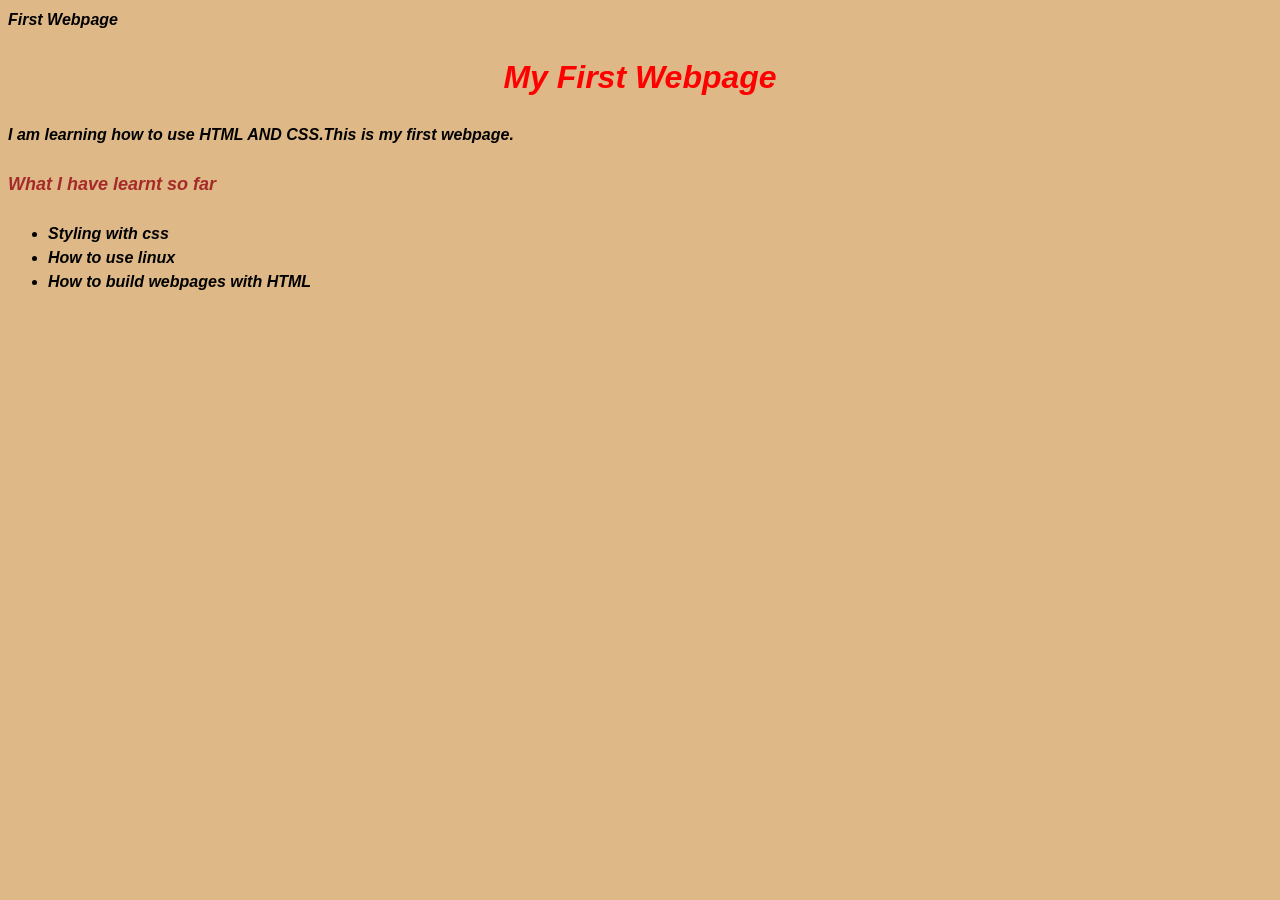
<file: my-first-webpage.html>
<!DOCTYPE html>
<html lang="en">
<head>
    <meta charset="UTF-8">
    <meta name="viewport" content="width=device-width, initial-scale=1.0">
    <link rel="stylesheet" href="./css/styles1.css"
    <title>First Webpage</title>
</head>
<body>
    <h1>My First Webpage</h1>
    <p>I am learning how to use HTML AND CSS.This is my first webpage.</p>
    <h4>What I have learnt so far</h4>
    <ul>
        <li>Styling with css</li>
        <li>How to use linux</li>
        <li>How to build webpages with HTML</li>
    </ul>
</body>
</html>
</file>
<file: css/styles1.css>
body {
    font-family: Arial, Helvetica, sans-serif;
    font-weight: bold;
    font-style:oblique;
    line-height: 1.5;
    color:black;
    background-color: burlywood;
}
h1 {
    color: red;
    text-align: center;
}
.places {
display: flex;
gap: 20px;

}
.place img {
    width: 300px;
    height: 300px;
}
.place {
    text-align: center;
}
.heading {
    color: #800020;
    font-style: italic;
}
h4 {
    font-size: large;
    color: brown;
}
</file>
